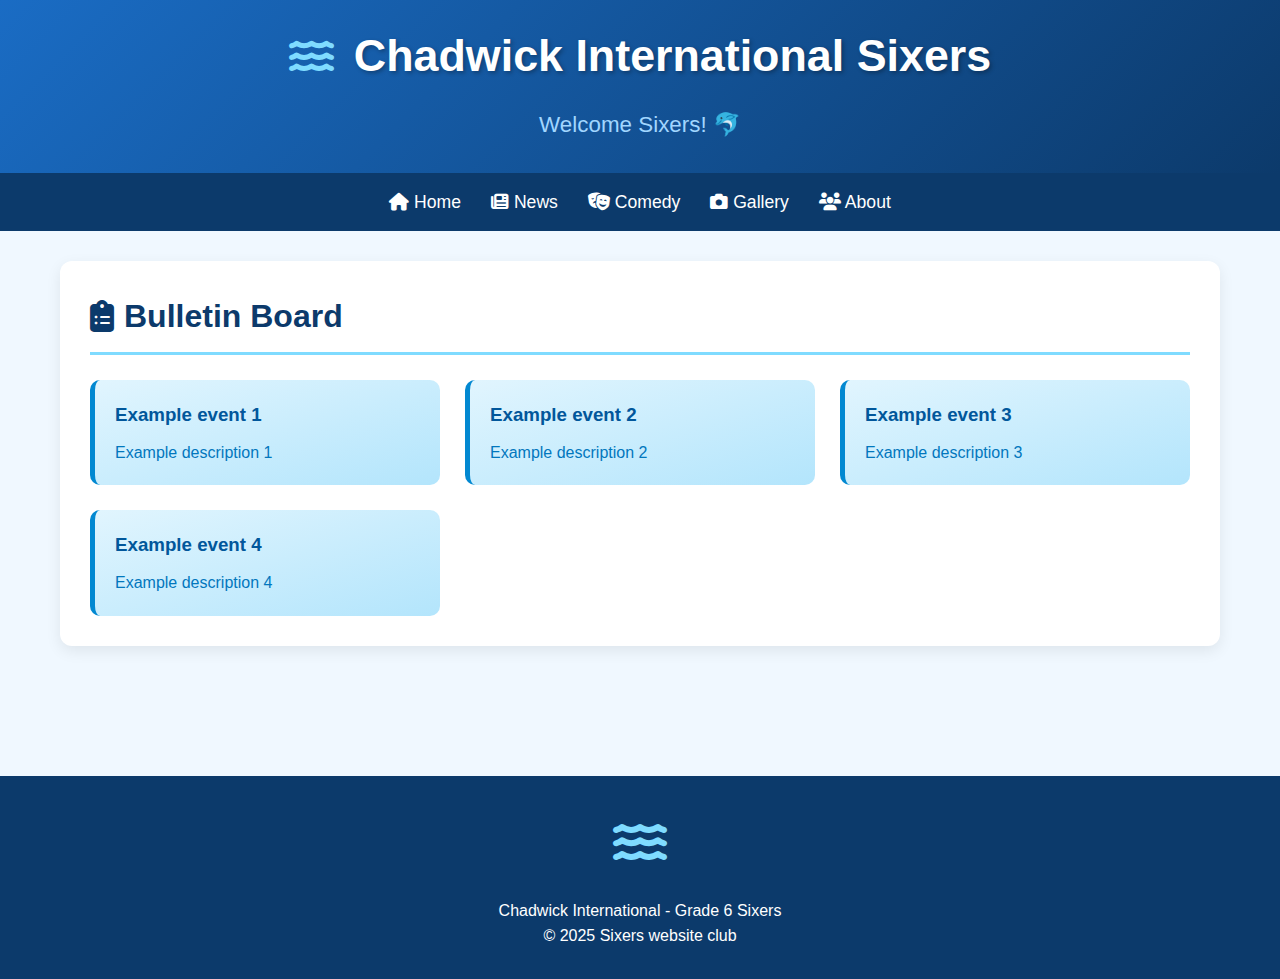
<file: Index.html>
<!DOCTYPE html>
<html lang="en">
<head>
  <meta charset="UTF-8">
  <meta name="viewport" content="width=device-width, initial-scale=1.0">
  <title>Sixers - Home</title>
  <link rel="stylesheet" href="style.css">
  <link rel="stylesheet" href="https://cdnjs.cloudflare.com/ajax/libs/font-awesome/6.4.0/css/all.min.css">
</head>
<body>
  <header>
    <div class="logo-container">
      <i class="fas fa-water dolphin-icon"></i>
      <h1>Chadwick International Sixers</h1>
    </div>
    <p class="subtitle">Welcome Sixers! 🐬</p>
  </header>
  
  <nav>
    <ul>
      <li><a href="index.html"><i class="fas fa-home"></i> Home</a></li>
      <li><a href="news.html"><i class="fas fa-newspaper"></i> News</a></li>
      <li><a href="comedy.html"><i class="fas fa-theater-masks"></i> Comedy</a></li>
      <li><a href="gallery.html"><i class="fas fa-camera"></i> Gallery</a></li>
      <li><a href="about.html"><i class="fas fa-users"></i> About</a></li>
    </ul>
  </nav>

  <div class="container">
    <section class="section">
      <h2 class="section-title"><i class="fas fa-clipboard-list"></i> Bulletin Board</h2>
      <div class="bulletin-board">
        <div class="bulletin-item"><h3>Example event 1</h3><p>Example description 1</p></div>
        <div class="bulletin-item"><h3>Example event 2</h3><p>Example description 2</p></div>
        <div class="bulletin-item"><h3>Example event 3</h3><p>Example description 3</p></div>
        <div class="bulletin-item"><h3>Example event 4</h3><p>Example description 4</p></div>
      </div>
    </section>
  </div>

  <footer>
    <div class="wicky-mascot"><i class="fas fa-water"></i></div>
    <p>Chadwick International - Grade 6 Sixers</p>
    <p>© 2025 Sixers website club</p>
  </footer>
</body>
</html>
</file>
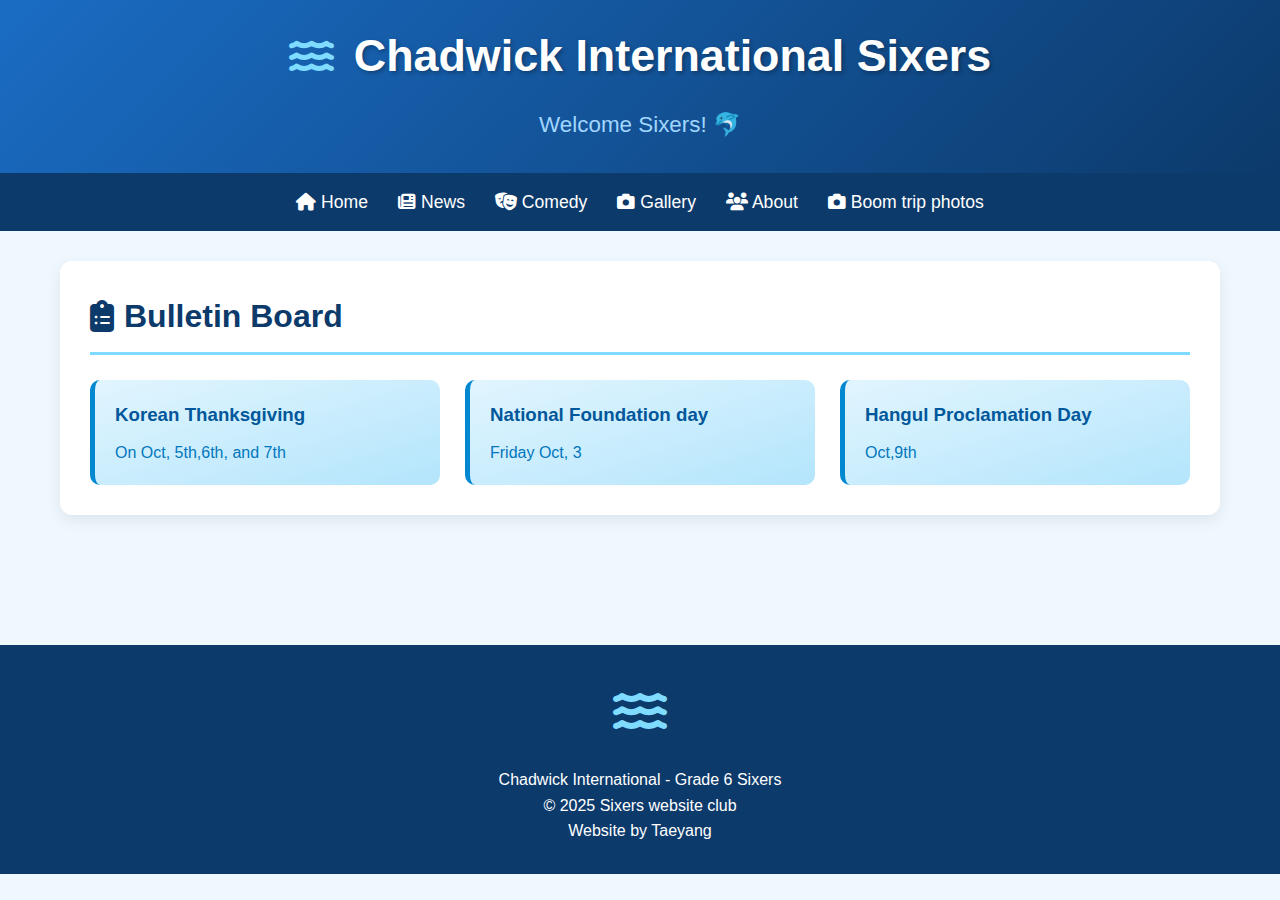
<file: index.html>
<!DOCTYPE html>
<html lang="en">
<head>
  <meta charset="UTF-8">
  <meta name="viewport" content="width=device-width, initial-scale=1.0">
  <title>Sixers - Home</title>
  <link rel="stylesheet" href="style.css">
  <link rel="stylesheet" href="https://cdnjs.cloudflare.com/ajax/libs/font-awesome/6.4.0/css/all.min.css">
</head>
<body>
  <header>
    <div class="logo-container">
      <i class="fas fa-water dolphin-icon"></i>
      <h1>Chadwick International Sixers</h1>
    </div>

    <p class="subtitle">Welcome Sixers! 🐬</p>
  </header>
  
  <nav>
    <ul>
      <li><a href="index.html"><i class="fas fa-home"></i> Home</a></li>
      <li><a href="news.html"><i class="fas fa-newspaper"></i> News</a></li>
      <li><a href="comedy.html"><i class="fas fa-theater-masks"></i> Comedy</a></li>
      <li><a href="gallery.html"><i class="fas fa-camera"></i> Gallery</a></li>
      <li><a href="about.html"><i class="fas fa-users"></i> About</a></li>
      <li><a href="Boom-trip-photos.html"><i class="fas fa-camera"></i> Boom trip photos</a></li>
    </ul>
  </nav>

  <div class="container">
    <section class="section">
      <h2 class="section-title"><i class="fas fa-clipboard-list"></i> Bulletin Board</h2>
      <div class="bulletin-board">
        <div class="bulletin-item"><h3>Korean Thanksgiving</h3><p>On Oct, 5th,6th, and 7th</p></div>
        <div class="bulletin-item"><h3>National Foundation day</h3><p>Friday Oct, 3</p></div>
        <div class="bulletin-item"><h3>Hangul Proclamation Day</h3><p>Oct,9th</p></div>
      </div>
    </section>
  </div>

  <footer>
    <div class="wicky-mascot"><i class="fas fa-water"></i></div>
    <p>Chadwick International - Grade 6 Sixers</p>
    <p>© 2025 Sixers website club</p>
    <p> Website by Taeyang</p>
  </footer>
</body>
</html>
</file>
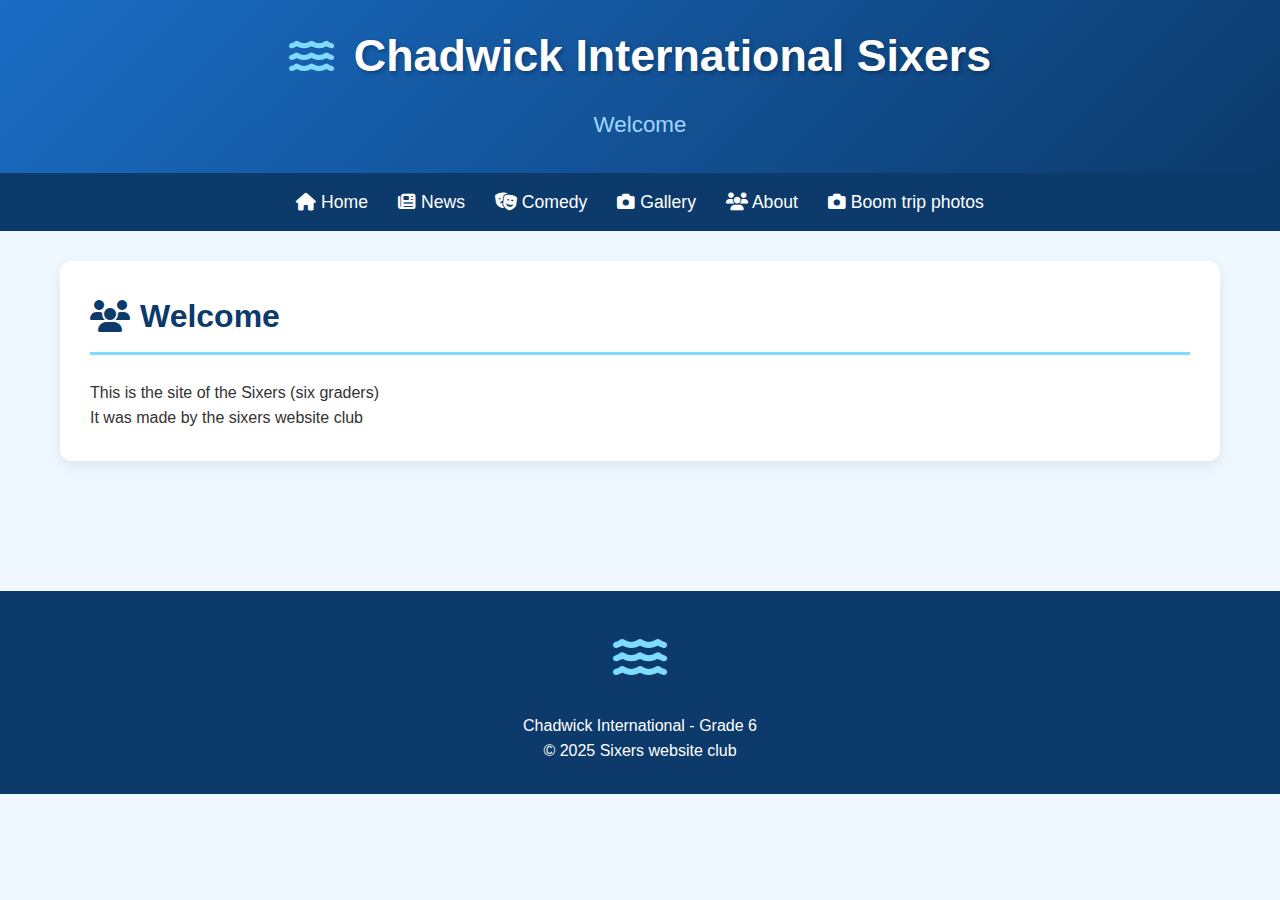
<file: about.html>
<!DOCTYPE html>
<html lang="en">
<head>
  <meta charset="UTF-8">
  <title>Sixers - About</title>
  <link rel="stylesheet" href="style.css">
  <link rel="stylesheet" href="https://cdnjs.cloudflare.com/ajax/libs/font-awesome/6.4.0/css/all.min.css">
</head>
<body>
  <header>
    <div class="logo-container">
      <i class="fas fa-water dolphin-icon"></i>
      <h1>Chadwick International Sixers</h1>
    </div>
    <p class="subtitle">Welcome</p>
  </header>
  
  <nav>
    <ul>
      <li><a href="index.html"><i class="fas fa-home"></i> Home</a></li>
      <li><a href="news.html"><i class="fas fa-newspaper"></i> News</a></li>
      <li><a href="comedy.html"><i class="fas fa-theater-masks"></i> Comedy</a></li>
      <li><a href="gallery.html"><i class="fas fa-camera"></i> Gallery</a></li>
      <li><a href="about.html"><i class="fas fa-users"></i> About</a></li>
      <li><a href="Boom-trip-photos.html"><i class="fas fa-camera"></i> Boom trip photos</a></li>
    </ul>
  </nav>

  <div class="container">
    <section class="section">
      <h2 class="section-title"><i class="fas fa-users"></i> Welcome</h2>
      <p>This is the site of the Sixers (six graders)</p>
      <p>It was made by the sixers website club</p>
    </section>
  </div>

  <footer>
    <div class="wicky-mascot"><i class="fas fa-water"></i></div>
    <p>Chadwick International - Grade 6</p>
    <p>© 2025 Sixers website club</p>
  </footer>
</body>
</html>
</file>
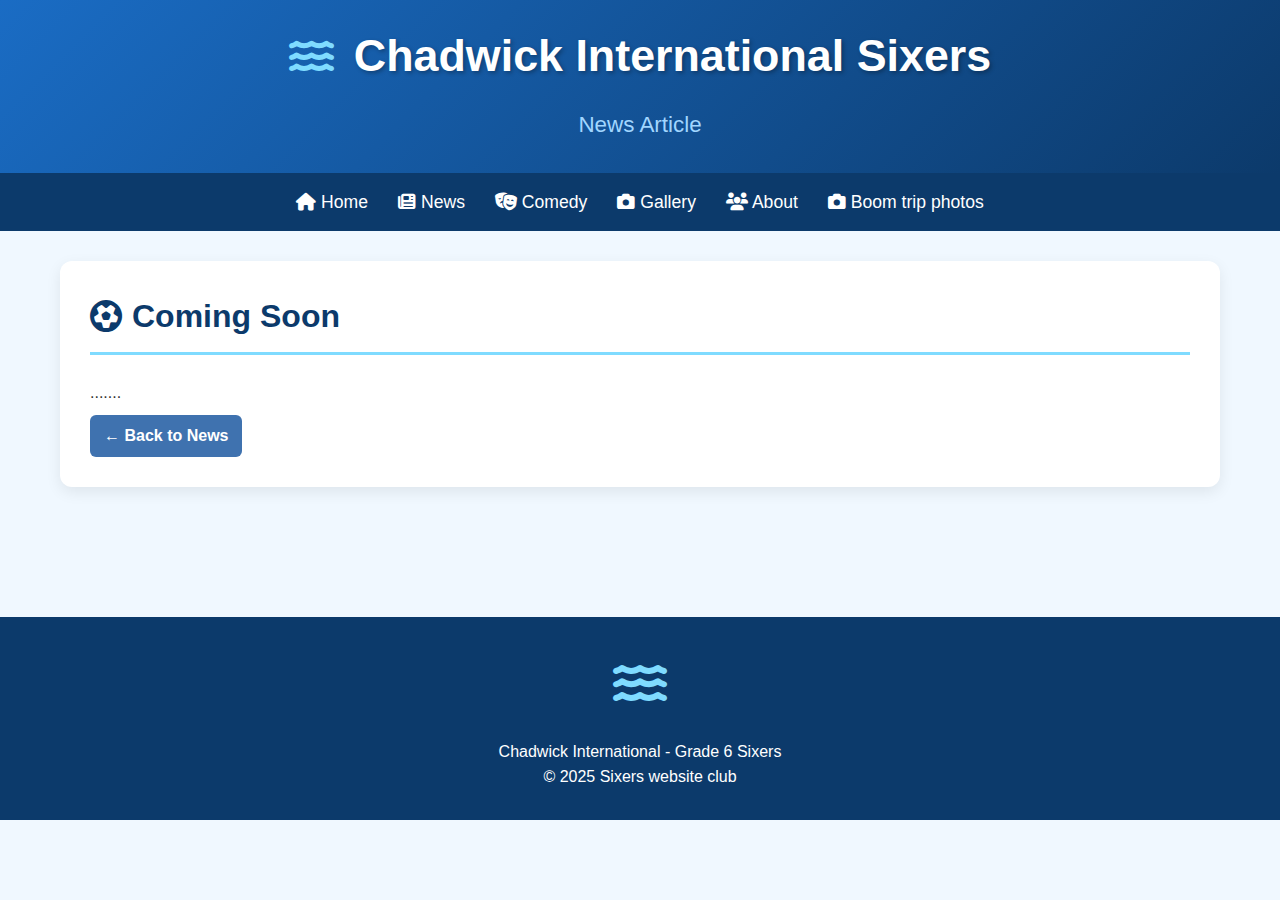
<file: article1.html>
<!DOCTYPE html>
<html lang="en">
<head>
  <meta charset="UTF-8">
  <meta name="viewport" content="width=device-width, initial-scale=1.0">
  <title>Example event 1 - Sixers News</title>
  <link rel="stylesheet" href="style.css">
  <link rel="stylesheet" href="https://cdnjs.cloudflare.com/ajax/libs/font-awesome/6.4.0/css/all.min.css">
</head>
<body>
  <!-- Header -->
  <header>
    <div class="logo-container">
      <i class="fas fa-water dolphin-icon"></i>
      <h1>Chadwick International Sixers</h1>
    </div>
    <p class="subtitle">News Article</p>
  </header>

  <!-- Navigation -->
  <nav>
    <ul>
      <li><a href="index.html"><i class="fas fa-home"></i> Home</a></li>
      <li><a href="news.html"><i class="fas fa-newspaper"></i> News</a></li>
      <li><a href="comedy.html"><i class="fas fa-theater-masks"></i> Comedy</a></li>
      <li><a href="gallery.html"><i class="fas fa-camera"></i> Gallery</a></li>
      <li><a href="about.html"><i class="fas fa-users"></i> About</a></li>
      <li><a href="Boom-trip-photos.html"><i class="fas fa-camera"></i> Boom trip photos</a></li>
    </ul>
  </nav>

  <!-- Main Article -->
  <div class="container">
    <section class="section">
      <h2 class="section-title"><i class="fas fa-futbol"></i> Coming Soon</h2>
      <p>.......</p>
      <p></p>
      <a href="news.html" class="back-link">← Back to News</a>
    </section>
  </div>

  <!-- Footer -->
  <footer>
    <div class="wicky-mascot"><i class="fas fa-water"></i></div>
    <p>Chadwick International - Grade 6 Sixers</p>
    <p>© 2025 Sixers website club</p>
  </footer>
</body>
</html>
</file>
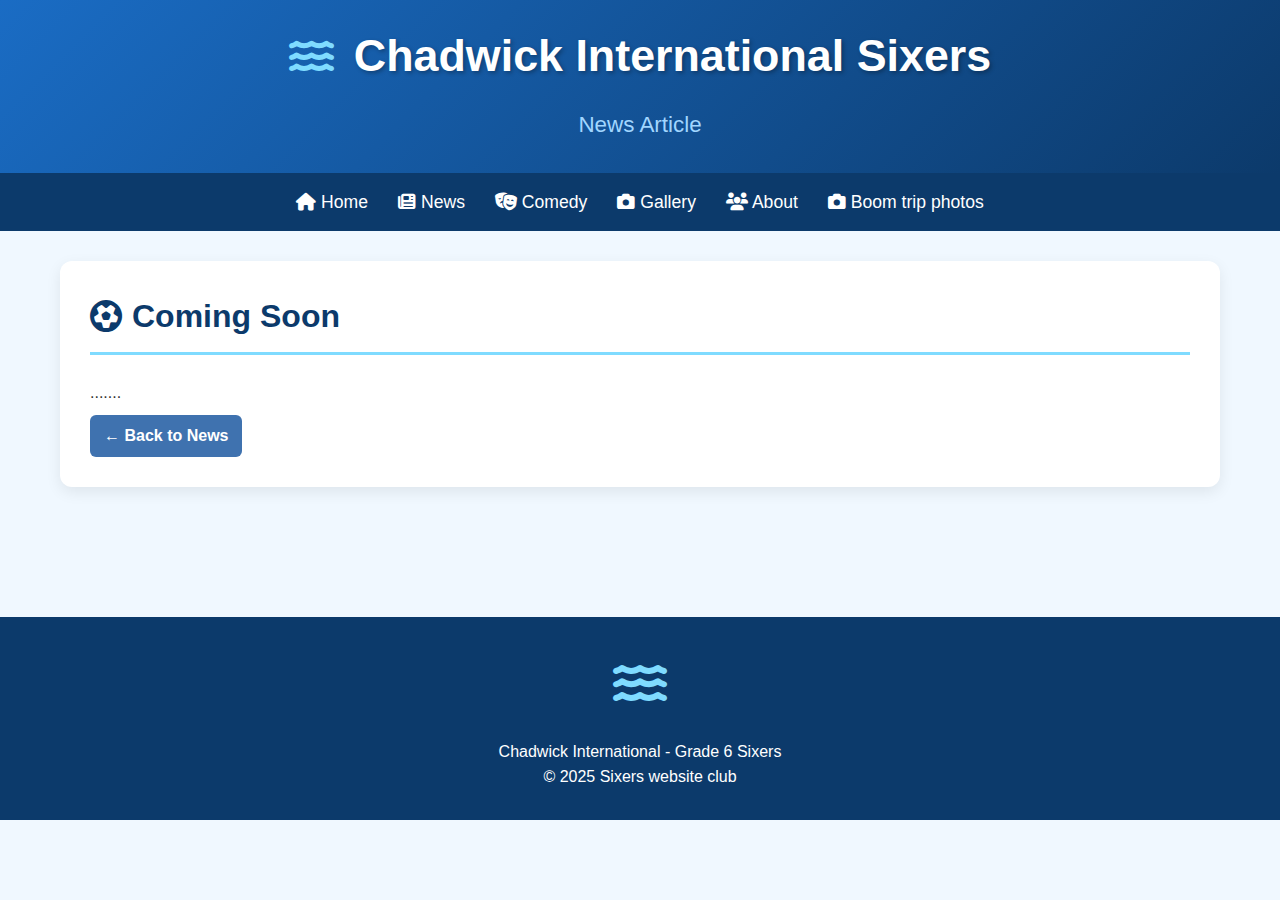
<file: article2.html>
<!DOCTYPE html>
<html lang="en">
<head>
  <meta charset="UTF-8">
  <meta name="viewport" content="width=device-width, initial-scale=1.0">
  <title>Example event 2 - Sixers News</title>
  <link rel="stylesheet" href="style.css">
  <link rel="stylesheet" href="https://cdnjs.cloudflare.com/ajax/libs/font-awesome/6.4.0/css/all.min.css">
</head>
<body>
  <!-- Header -->
  <header>
    <div class="logo-container">
      <i class="fas fa-water dolphin-icon"></i>
      <h1>Chadwick International Sixers</h1>
    </div>
    <p class="subtitle">News Article</p>
  </header>

  <!-- Navigation -->
  <nav>
    <ul>
      <li><a href="index.html"><i class="fas fa-home"></i> Home</a></li>
      <li><a href="news.html"><i class="fas fa-newspaper"></i> News</a></li>
      <li><a href="comedy.html"><i class="fas fa-theater-masks"></i> Comedy</a></li>
      <li><a href="gallery.html"><i class="fas fa-camera"></i> Gallery</a></li>
      <li><a href="about.html"><i class="fas fa-users"></i> About</a></li>
      <li><a href="Boom-trip-photos.html"><i class="fas fa-camera"></i> Boom trip photos</a></li>
    </ul>
  </nav>

 <!-- Main Article -->
 <div class="container">
  <section class="section">
    <h2 class="section-title"><i class="fas fa-futbol"></i> Coming Soon</h2>
    <p>.......</p>
    <p></p>
    <a href="news.html" class="back-link">← Back to News</a>
  </section>
</div>

  <!-- Footer -->
  <footer>
    <div class="wicky-mascot"><i class="fas fa-water"></i></div>
    <p>Chadwick International - Grade 6 Sixers</p>
    <p>© 2025  Sixers website club</p>
  </footer>
</body>
</html>
</file>
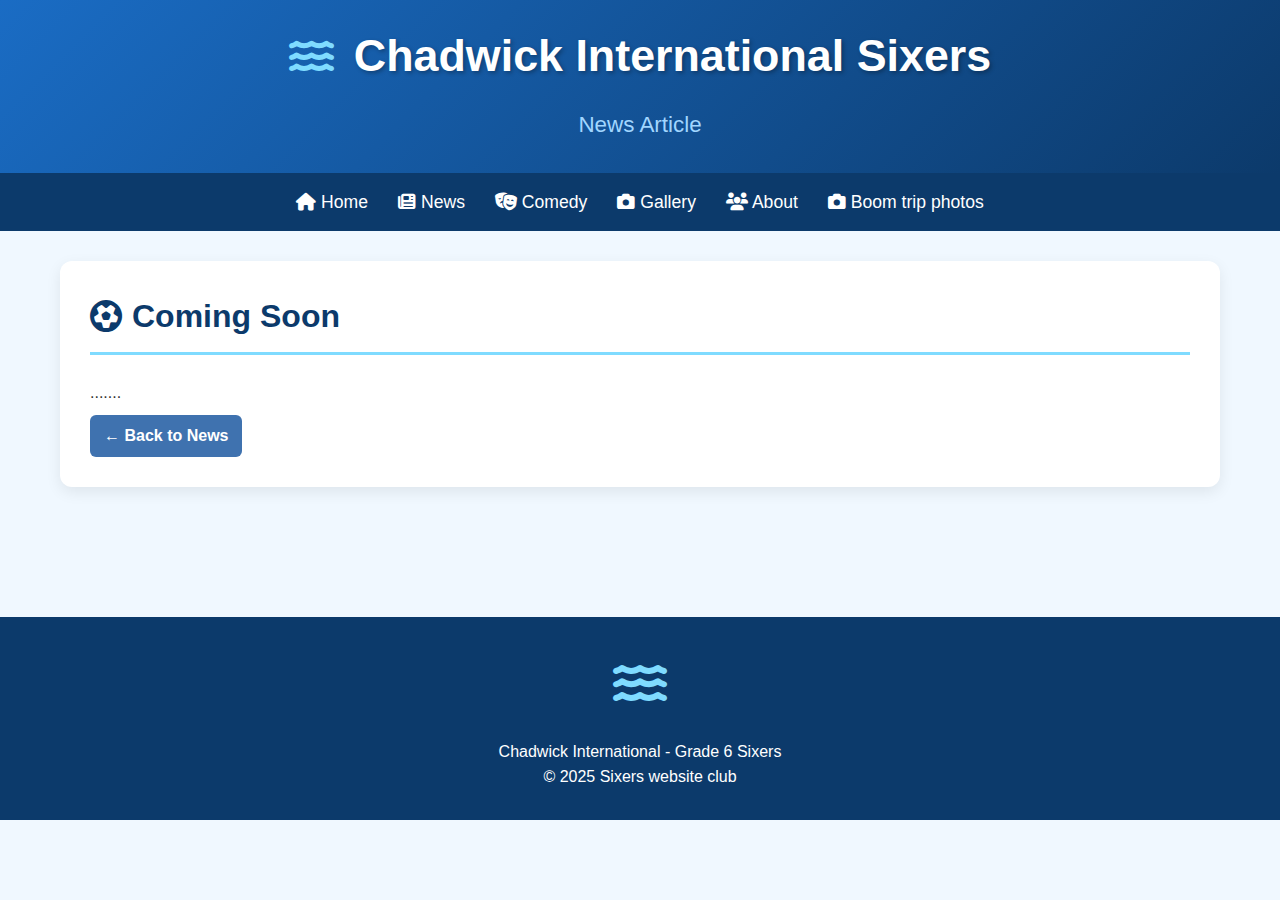
<file: article3.html>
<!DOCTYPE html>
<html lang="en">
<head>
  <meta charset="UTF-8">
  <meta name="viewport" content="width=device-width, initial-scale=1.0">
  <title>Example event 3 - Sixers News</title>
  <link rel="stylesheet" href="style.css">
  <link rel="stylesheet" href="https://cdnjs.cloudflare.com/ajax/libs/font-awesome/6.4.0/css/all.min.css">
</head>
<body>
  <!-- Header -->
  <header>
    <div class="logo-container">
      <i class="fas fa-water dolphin-icon"></i>
      <h1>Chadwick International Sixers</h1>
    </div>
    <p class="subtitle">News Article</p>
  </header>

  <!-- Navigation -->
  <nav>
    <ul>
      <li><a href="index.html"><i class="fas fa-home"></i> Home</a></li>
      <li><a href="news.html"><i class="fas fa-newspaper"></i> News</a></li>
      <li><a href="comedy.html"><i class="fas fa-theater-masks"></i> Comedy</a></li>
      <li><a href="gallery.html"><i class="fas fa-camera"></i> Gallery</a></li>
      <li><a href="about.html"><i class="fas fa-users"></i> About</a></li>
      <li><a href="Boom-trip-photos.html"><i class="fas fa-camera"></i> Boom trip photos</a></li>
    </ul>
  </nav>

 <!-- Main Article -->
 <div class="container">
  <section class="section">
    <h2 class="section-title"><i class="fas fa-futbol"></i> Coming Soon</h2>
    <p>.......</p>
    <p></p>
    <a href="news.html" class="back-link">← Back to News</a>
  </section>
</div>

  <!-- Footer -->
  <footer>
    <div class="wicky-mascot"><i class="fas fa-water"></i></div>
    <p>Chadwick International - Grade 6 Sixers</p>
    <p>© 2025  Sixers website club</p>
  </footer>
</body>
</html>
</file>
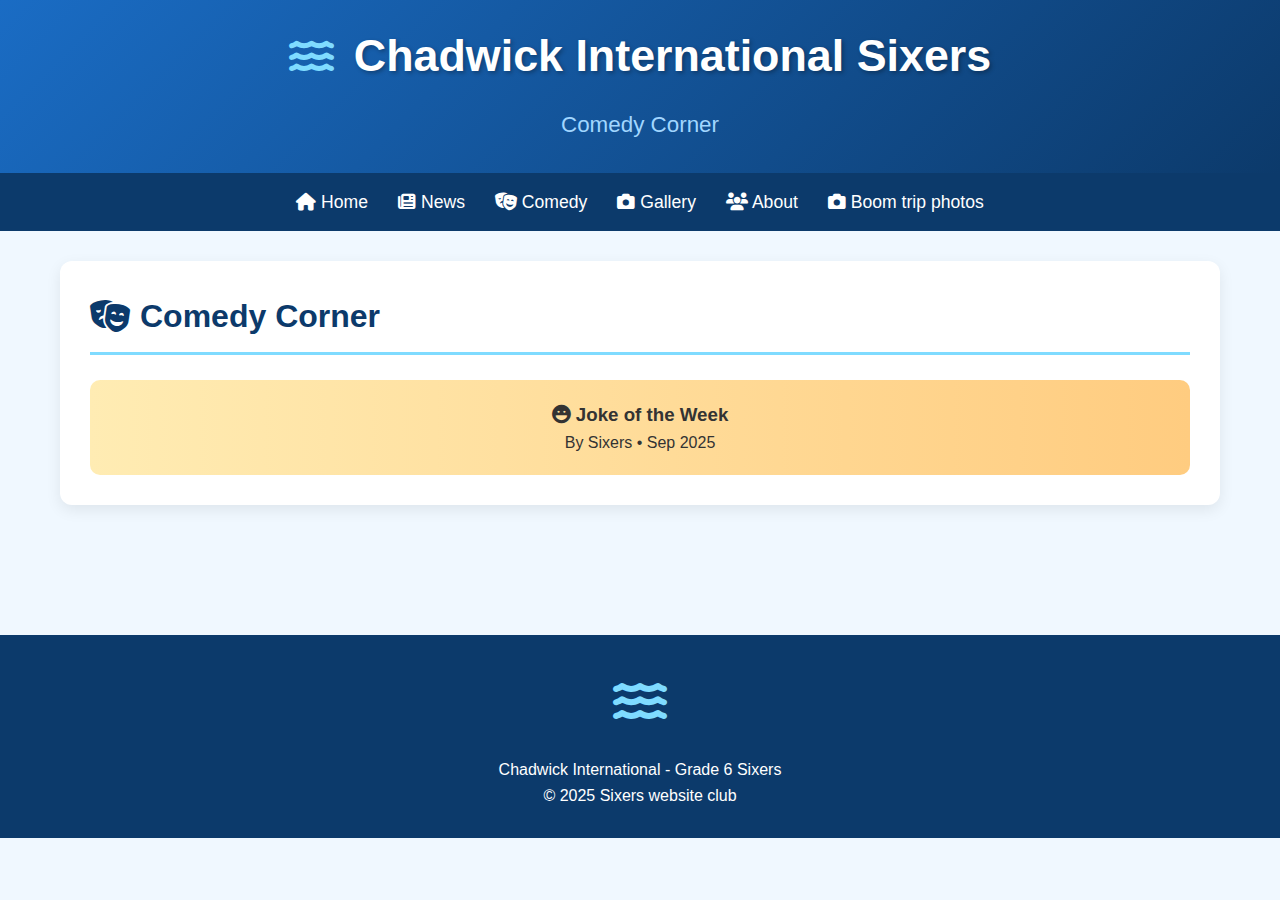
<file: comedy.html>
<!DOCTYPE html>
<html lang="en">
<head>
  <meta charset="UTF-8">
  <title>Sixers - Comedy</title>
  <link rel="stylesheet" href="style.css">
  <link rel="stylesheet" href="https://cdnjs.cloudflare.com/ajax/libs/font-awesome/6.4.0/css/all.min.css">
</head>
<body>
  <header>
    <div class="logo-container">
      <i class="fas fa-water dolphin-icon"></i>
      <h1>Chadwick International Sixers</h1>
    </div>
    <p class="subtitle">Comedy Corner</p>
  </header>
  
  <nav>
    <ul>
      <li><a href="index.html"><i class="fas fa-home"></i> Home</a></li>
      <li><a href="news.html"><i class="fas fa-newspaper"></i> News</a></li>
      <li><a href="comedy.html"><i class="fas fa-theater-masks"></i> Comedy</a></li>
      <li><a href="gallery.html"><i class="fas fa-camera"></i> Gallery</a></li>
      <li><a href="about.html"><i class="fas fa-users"></i> About</a></li>
      <li><a href="boom-trip-photos.html"><i class="fas fa-camera"></i> Boom trip photos</a></li>
    </ul>
  </nav>

  <div class="container">
    <section class="section">
      <h2 class="section-title"><i class="fas fa-theater-masks"></i> Comedy Corner</h2>
      <div class="comedy-container">
        <article class="joke-card">
          <h3 class="joke-title"><i class="fas fa-laugh"></i> Joke of the Week</h3>
          <p class="joke-meta">By Sixers • Sep 2025</p>
          <div class="joke-body">
            <p class="long-joke"></p>
          </div>
        </article>
      </div>
    </section>
  </div>

  <footer>
    <div class="wicky-mascot"><i class="fas fa-water"></i></div>
    <p>Chadwick International - Grade 6 Sixers</p>
    <p>© 2025 Sixers website club</p>
  </footer>

  <script src="script.js"></script>
</body>
</html>
</file>
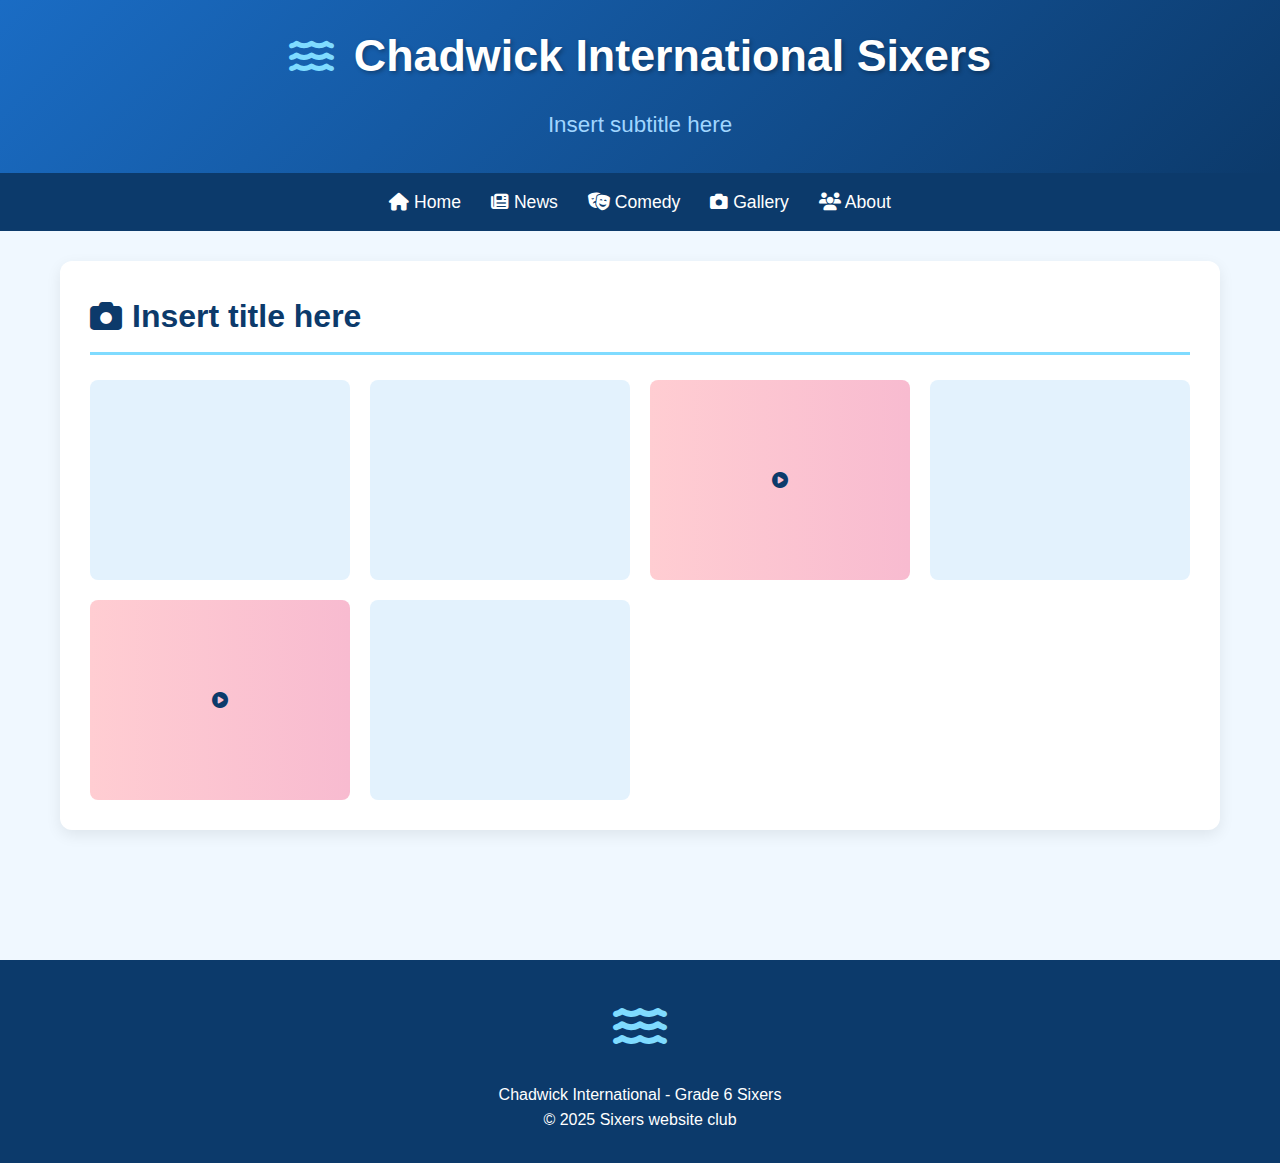
<file: gallery.html>
<!DOCTYPE html>
<html lang="en">
<head>
  <meta charset="UTF-8">
  <title>Sixers - Gallery</title>
  <link rel="stylesheet" href="style.css">
  <link rel="stylesheet" href="https://cdnjs.cloudflare.com/ajax/libs/font-awesome/6.4.0/css/all.min.css">
</head>
<body>
  <header>
    <div class="logo-container">
      <i class="fas fa-water dolphin-icon"></i>
      <h1>Chadwick International Sixers</h1>
    </div>
    <p class="subtitle">Insert subtitle here</p>
  </header>
  
  <nav>
    <ul>
      <li><a href="index.html"><i class="fas fa-home"></i> Home</a></li>
      <li><a href="news.html"><i class="fas fa-newspaper"></i> News</a></li>
      <li><a href="comedy.html"><i class="fas fa-theater-masks"></i> Comedy</a></li>
      <li><a href="gallery.html"><i class="fas fa-camera"></i> Gallery</a></li>
      <li><a href="about.html"><i class="fas fa-users"></i> About</a></li>
    </ul>
  </nav>

  <div class="container">
    <section class="section">
      <h2 class="section-title"><i class="fas fa-camera"></i> Insert title here</h2>
      <div class="gallery">
        <div class="gallery-item"></div>
        <div class="gallery-item"></div>
        <div class="gallery-item video"><i class="fas fa-play-circle"></i> </div>
        <div class="gallery-item"></div>
        <div class="gallery-item video"><i class="fas fa-play-circle"></i> </div>
        <div class="gallery-item"></div>
      </div>
    </section>
  </div>

  <footer>
    <div class="wicky-mascot"><i class="fas fa-water"></i></div>
    <p>Chadwick International - Grade 6 Sixers</p>
    <p>© 2025 Sixers website club</p>
  </footer>
</body>
</html>
</file>
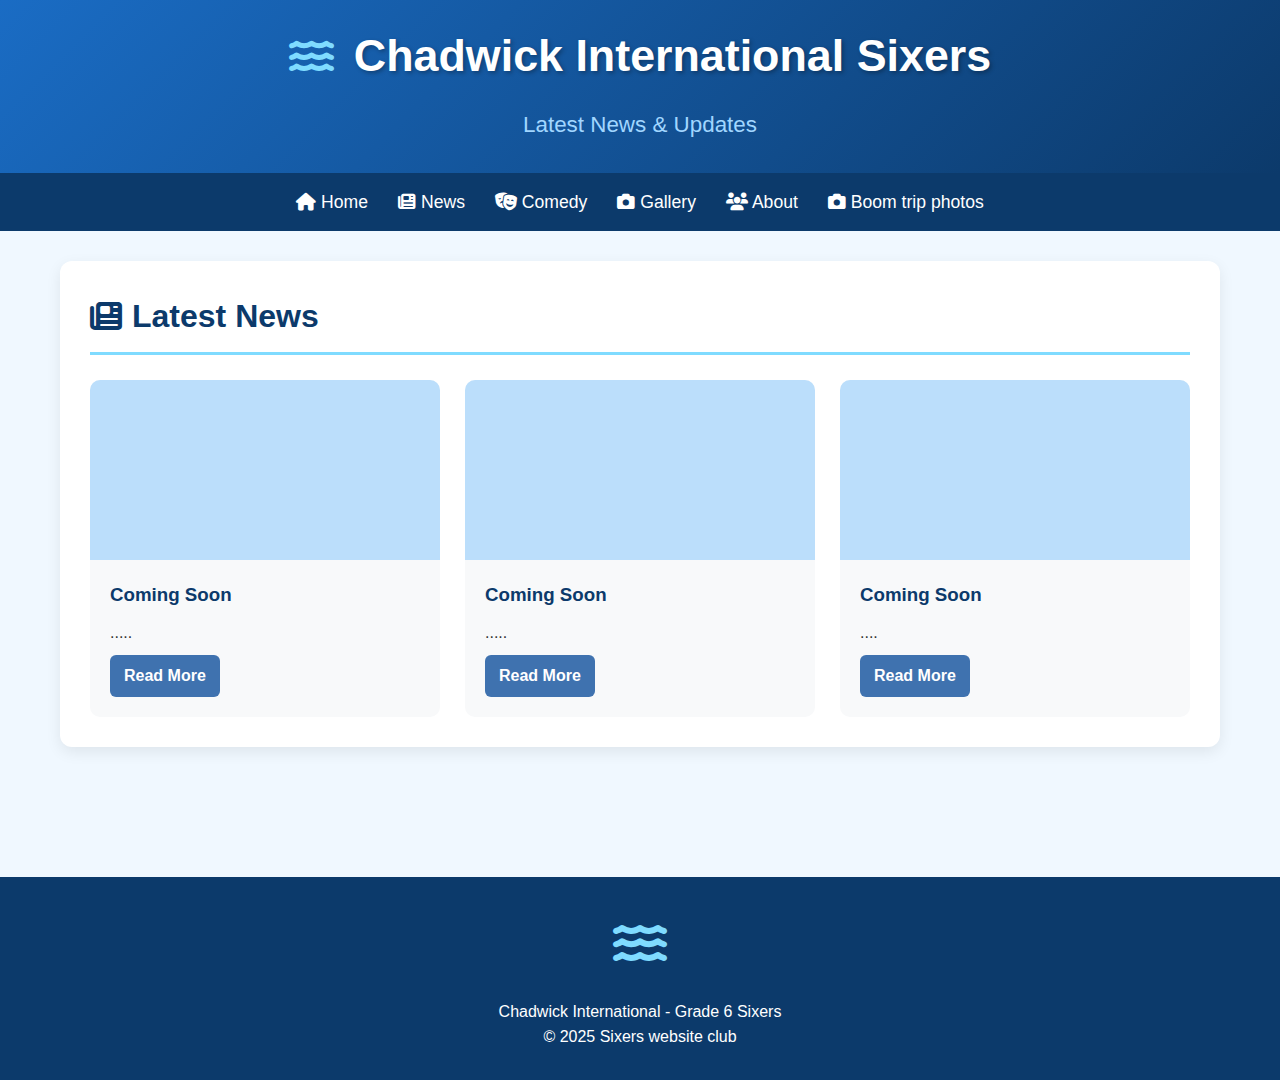
<file: news.html>
<!DOCTYPE html>
<html lang="en">
<head>
  <meta charset="UTF-8">
  <meta name="viewport" content="width=device-width, initial-scale=1.0">
  <title>Sixers News</title>
  <link rel="stylesheet" href="style.css">
  <link rel="stylesheet" href="https://cdnjs.cloudflare.com/ajax/libs/font-awesome/6.4.0/css/all.min.css">
</head>
<body>
  <!-- Header -->
  <header>
    <div class="logo-container">
      <i class="fas fa-water dolphin-icon"></i>
      <h1>Chadwick International Sixers</h1>
    </div>
    <p class="subtitle">Latest News & Updates</p>
  </header>

  <!-- Navigation -->
  <nav>
    <ul>
      <li><a href="index.html"><i class="fas fa-home"></i> Home</a></li>
      <li><a href="news.html"><i class="fas fa-newspaper"></i> News</a></li>
      <li><a href="comedy.html"><i class="fas fa-theater-masks"></i> Comedy</a></li>
      <li><a href="gallery.html"><i class="fas fa-camera"></i> Gallery</a></li>
      <li><a href="about.html"><i class="fas fa-users"></i> About</a></li>
      <li><a href="Boom-trip-photos.html"><i class="fas fa-camera"></i> Boom trip photos</a></li>
    </ul>
  </nav>

  <!-- News Section -->
  <div class="container">
    <section class="section">
      <h2 class="section-title"><i class="fas fa-newspaper"></i> Latest News</h2>
      <div class="news-grid">

        <!-- Article 1 -->
        <div class="news-card">
          <div class="news-img"></div>
          <div class="news-content">
            <h3>Coming Soon</h3>
            <p>.....</p>
            <a href="article1.html" class="read-more">Read More</a>
          </div>
        </div>

        <!-- Article 2 -->
        <div class="news-card">
          <div class="news-img"></div>
          <div class="news-content">
            <h3>Coming Soon</h3>
            <p>.....</p>
            <a href="article2.html" class="read-more">Read More</a>
          </div>
        </div>

        <!-- Article 3 -->
        <div class="news-card">
          <div class="news-img"></div>
          <div class="news-content">
            <h3>Coming Soon</h3>
            <p>....</p>
            <a href="article3.html" class="read-more">Read More</a>
          </div>
        </div>

      </div>
    </section>
  </div>

  <!-- Footer -->
  <footer>
    <div class="wicky-mascot"><i class="fas fa-water"></i></div>
    <p>Chadwick International - Grade 6 Sixers</p>
    <p>© 2025  Sixers website club</p>
  </footer>
</body>
</html>
</file>
<file: style.css>
/* Shared Styles */
* { margin: 0; padding: 0; box-sizing: border-box; font-family: 'Segoe UI', Tahoma, sans-serif; }

body { background-color: #f0f8ff; color: #333; line-height: 1.6; }

header { background: linear-gradient(135deg, #1a6cc4, #0c3a6b); color: white; padding: 20px 0; text-align: center; box-shadow: 0 4px 12px rgba(0,0,0,0.1); }

.logo-container { display: flex; justify-content: center; align-items: center; gap: 20px; margin-bottom: 15px; }
.dolphin-icon { font-size: 2.5rem; color: #7fdbff; }
h1 { font-size: 2.8rem; text-shadow: 2px 2px 4px rgba(0,0,0,0.3); }
.subtitle { font-size: 1.4rem; margin-bottom: 10px; color: #a1d6ff; }

nav { background-color: #0c3a6b; padding: 15px 0; }
nav ul { display: flex; justify-content: center; list-style: none; gap: 30px; }
nav a { color: white; text-decoration: none; font-size: 1.1rem; transition: 0.3s; }
nav a:hover { color: #7fdbff; }

.container { max-width: 1200px; margin: auto; padding: 30px 20px; }
.section { margin-bottom: 50px; padding: 30px; background: white; border-radius: 12px; box-shadow: 0 5px 15px rgba(0,0,0,0.08); }
.section-title { color: #0c3a6b; font-size: 2rem; margin-bottom: 25px; padding-bottom: 10px; border-bottom: 3px solid #7fdbff; display: flex; align-items: center; gap: 10px; }

.bulletin-board { display: grid; grid-template-columns: repeat(auto-fit, minmax(300px,1fr)); gap: 25px; }
.bulletin-item { background: linear-gradient(to bottom right, #e1f5fe, #b3e5fc); padding: 20px; border-radius: 10px; border-left: 5px solid #0288d1; }
.bulletin-item h3 { color: #01579b; margin-bottom: 10px; }
.bulletin-item p { color: #0277bd; }

.news-grid { display: grid; grid-template-columns: repeat(auto-fit, minmax(300px,1fr)); gap: 25px; }
.news-card { background: #f8f9fa; border-radius: 10px; overflow: hidden; transition: transform 0.3s; }
.news-card:hover { transform: translateY(-5px); }
.news-img { height: 180px; background: #bbdefb; display: flex; align-items: center; justify-content: center; font-size: 1.5rem; color: #0c3a6b; }
.news-content { padding: 20px; }
.news-content h3 { color: #0c3a6b; margin-bottom: 10px; }

.comedy-container { text-align: center; padding: 20px; background: linear-gradient(to right, #ffecb3, #ffcc80); border-radius: 10px; }
.joke { font-size: 1.4rem; margin-bottom: 20px; color: #5d4037; font-style: italic; transition: opacity 1s; }

.gallery { display: grid; grid-template-columns: repeat(auto-fit, minmax(250px,1fr)); gap: 20px; }
.gallery-item { height: 200px; background: #e3f2fd; border-radius: 8px; display: flex; align-items: center; justify-content: center; font-weight: bold; color: #0c3a6b; }
.gallery-item.video { background: linear-gradient(to right, #ffcdd2, #f8bbd0); }

footer { background: #0c3a6b; color: white; text-align: center; padding: 30px 0; margin-top: 50px; }
.wicky-mascot { font-size: 3rem; margin-bottom: 15px; color: #7fdbff; }

@media (max-width: 768px) {
  nav ul { flex-direction: column; gap: 15px; }
  h1 { font-size: 2.2rem; }
  .subtitle { font-size: 1.1rem; }
}

.read-more, .back-link {
    display: inline-block;
    margin-top: 10px;
    padding: 8px 14px;
    background: #3f72af;
    color: white;
    border-radius: 6px;
    text-decoration: none;
    font-weight: bold;
  }
  .read-more:hover, .back-link:hover {
    background: #2a4d7a;
  }
</file>
